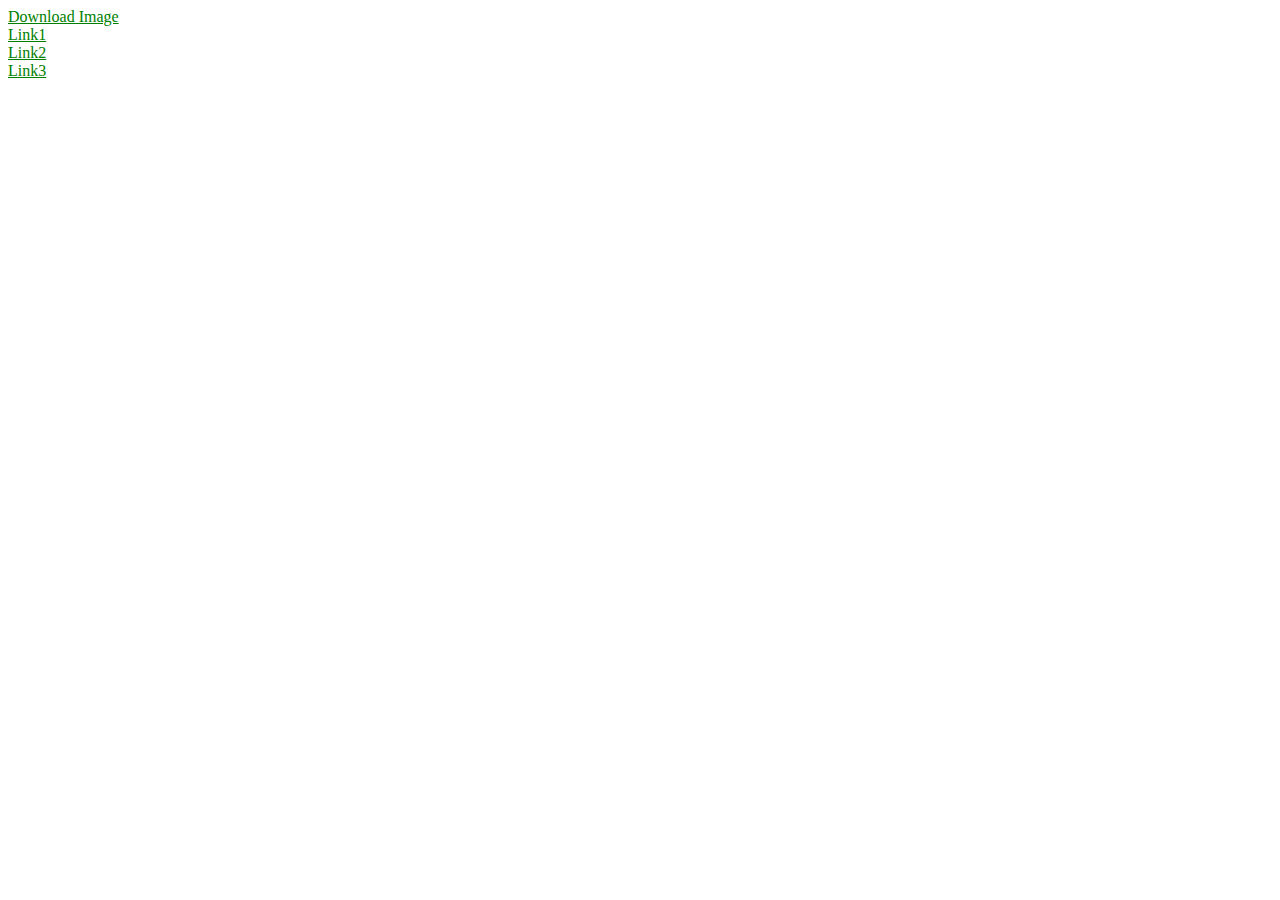
<file: download.html>
<!DOCTYPE html>
<html lang="en">
<head>
    <meta charset="UTF-8">
    <meta http-equiv="X-UA-Compatible" content="IE=edge">
    <meta name="viewport" content="width=device-width, initial-scale=1.0">
    <meta name="description" content="download">
    <meta name="keyword" content="download">
    <title>Download</title>
</head>
<body link="green" vlink="yellow" alink="black">
    <a href="images/ballonsimage.jpg" download="ballonsimage.jpg"> Download Image</a><br>
    <a href="new.html" target="_blank">Link1</a><br>
    <a href="Happy Birthday.html" target="_blank">Link2</a><br>
    <a href="download.html" target="_blank">Link3</a> 
    
</body>
</html>
</file>
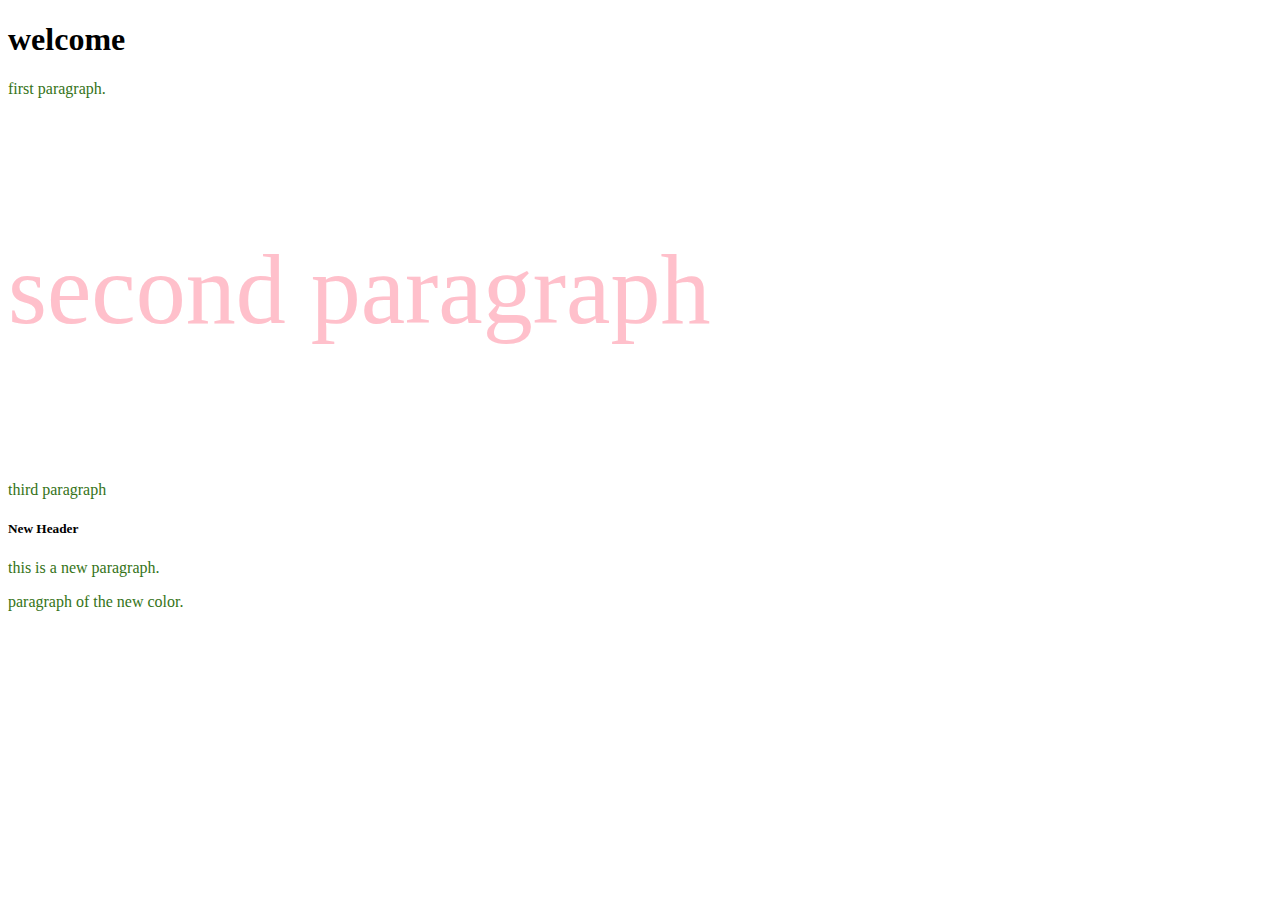
<file: Example1.html>
<!DOCTYPE html>
<html lang="en">
<head>
    <meta charset="UTF-8">
    <meta http-equiv="X-UA-Compatible" content="IE=edge">
    <meta name="viewport" content="width=device-width, initial-scale=1.0">
    <link rel ="stylesheet" type="text/css" href="style.css">
    <!--<style>
        p {
            color: #357318;
        }
    </style> -->
    <title> 
Example1
    </title>
</head>
<body>
    <h1 class="Sky-color Underlined-h" id="h1">welcome</h1>
    <p>first paragraph.</p> &nbsp; &nbsp;
<p style="color:pink; font-size: 100px;">second paragraph </p> &nbsp; &nbsp;
<p> third paragraph </p> 
<h5 id="h5">
    New Header
</h5>
<!--


<style>
        p {
            color: #357318;
        }
    </style>
    -->
    
    <p id="p3">
        this is a new paragraph.
    </p>
    <p class="Sky-color"> paragraph of the new color.</p>
</body>
</html>
</file>
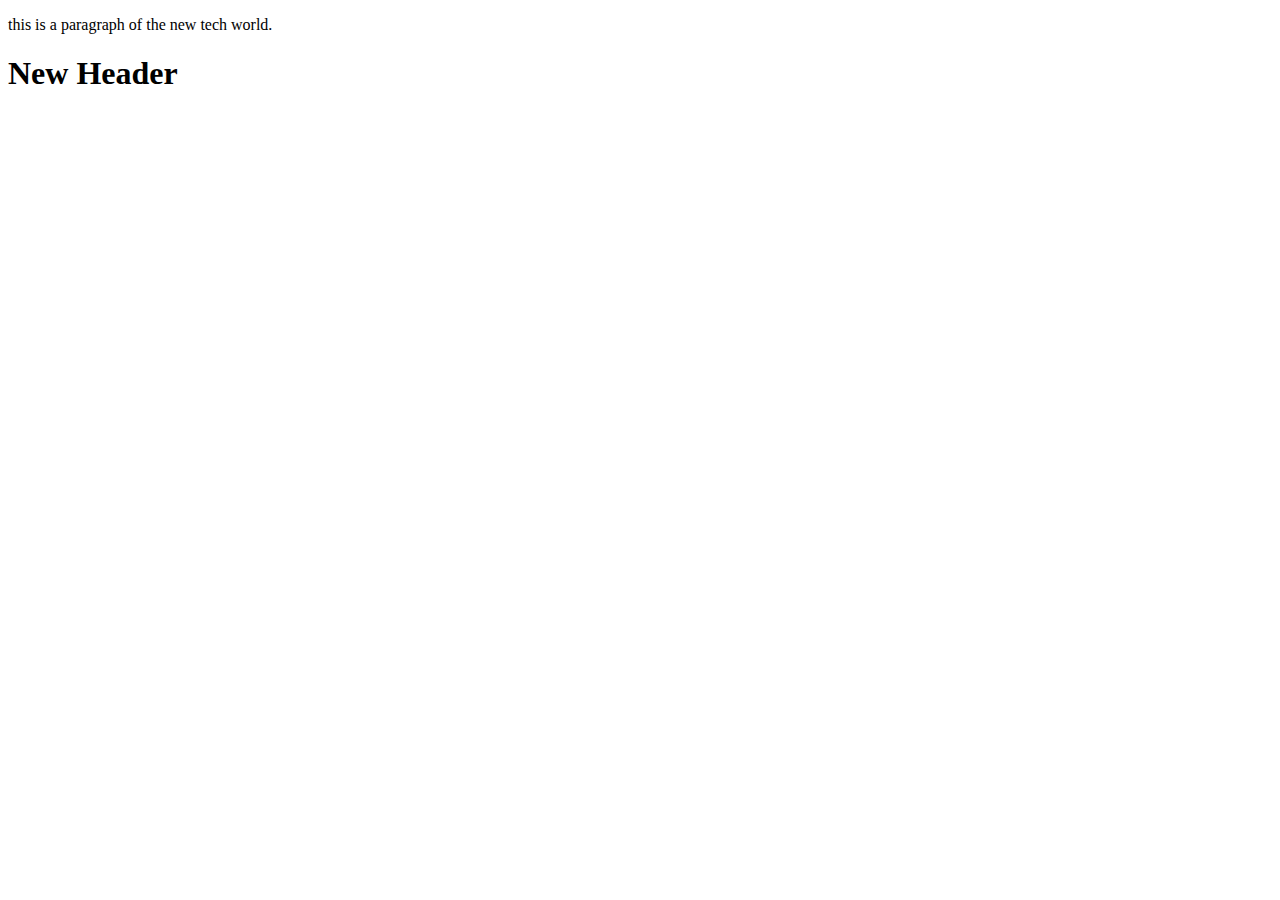
<file: Example2.html>
<!DOCTYPE html>
<html lang="en">
<head>
    <meta charset="UTF-8">
    <meta http-equiv="X-UA-Compatible" content="IE=edge">
    <meta name="viewport" content="width=device-width, initial-scale=1.0">
    <meta name="description" content="this is a site for the builders">
    <link rel="stylesheet" type="text\css" href="style.css"> 
    <title>
        Document
    </title>
</head>
<body>
    <p id="p1">
        this is a paragraph of the new tech world.
    </p>
    <h1 id="h1">
        New Header
    </h1>
    
</body>
</html>
</file>
<file: style.css>
p {
color: #357318;
}
</file>
